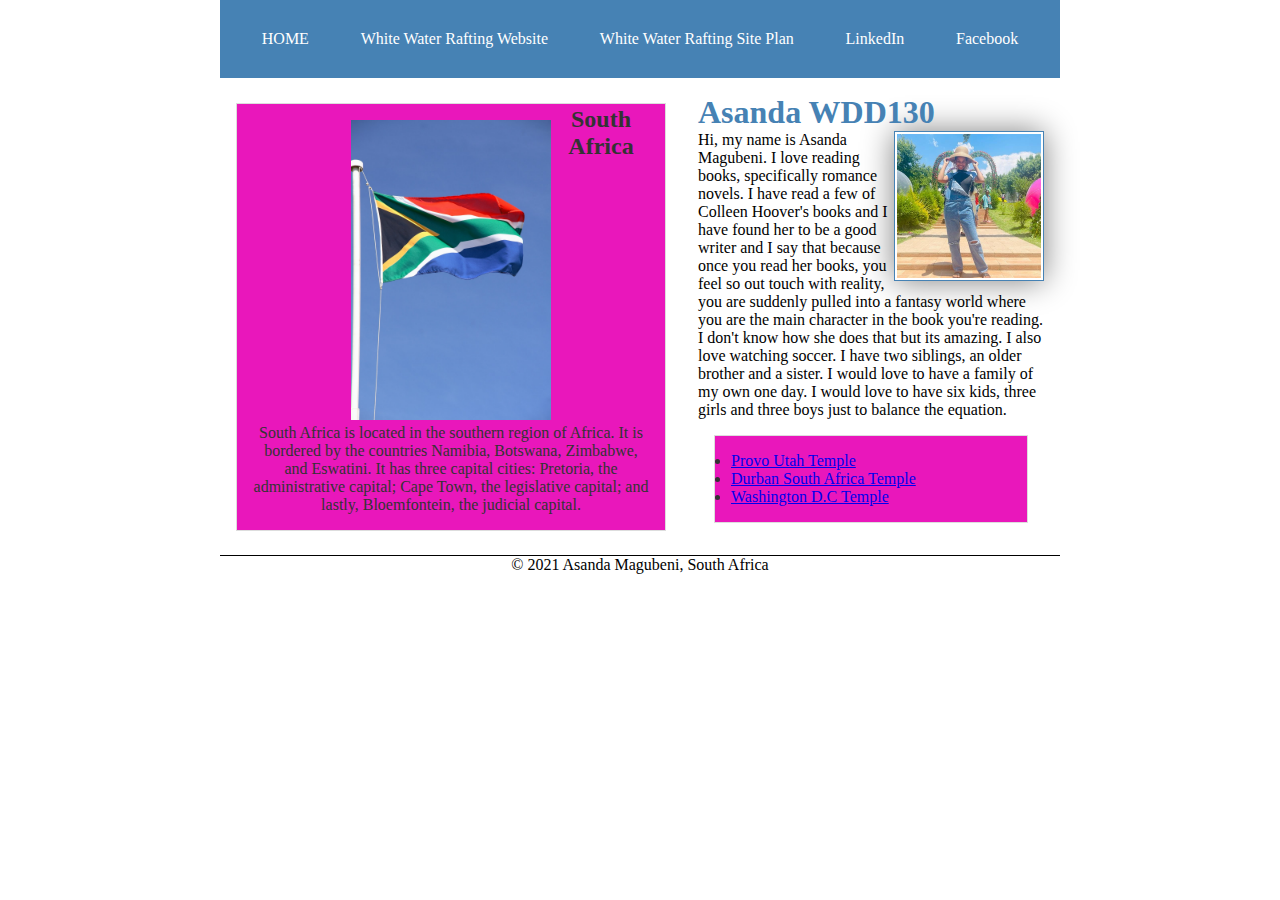
<file: index.html>
<!-- 29 September 2023 -->
<!DOCTYPE html>
<html lang="en-US">

<head>
    <meta charset="utf-8">
    <meta name="viewport" content="width=device-width, initial-scale=1.0">
    <title>Asanda Magubeni | WDD 130</title>
    <meta name="description" content="Asanda Magubeni">
    <meta name="author" content="Asanda Magubeni">
    <link rel="stylesheet" href="styles/styles.css">
</head>

<body>
    <header>
        <nav>
            <a href="#">HOME</a>
            <a href="WWR/">White Water Rafting Website</a>
            <a href="wwr/site-plan-rafting.html">White Water Rafting Site Plan</a>
            <a href="https://www.linkedin.com/in/asanda-magubeni-4b7468234" target="_blank">LinkedIn</a>
            <a href="https://facebook.com" target="_blank">Facebook</a>
        </nav>
    </header>
    <div class="grid">
       <main>
         <h1>Asanda WDD130</h1>
         <img src="images/profile..jpg" alt="Asanda" width="200">
         <p>Hi, my name is Asanda Magubeni. I love reading books, specifically romance novels. I have read a few of Colleen Hoover's books and I have found her to be a good writer and I say that because once you read her books, you feel so out touch with reality, you are suddenly pulled into a fantasy world where you are the main character in the book you're reading. I don't know how she does that but its amazing. I also love watching soccer. I have two siblings, an older brother and a sister. I would love to have a family of my own one day. I would love to have six kids, three girls and three boys just to balance the equation.</p>
         <ul class="box">
            <li><a href="https://www.churchofjesuschrist.org/temples/details/provo-utah-temple?lang=eng" target="_blank">Provo Utah Temple</a></li>
            <li><a href="https://www.churchofjesuschrist.org/temples/details/durban-south-africa-temple?lang=eng" target="_blank">Durban South Africa Temple</a></li>
            <li><a href="https://www.churchofjesuschrist.org/temples/details/washington-d.c.-temple?lang=eng" target="_blank">Washington D.C Temple</a></li>
        </ul>
    </main>
    <aside class="box">
     <h2>South Africa</h2>
     <img src="images/flag.jpeg" alt="The South African Flag">
     <p>South Africa is located in the southern region of Africa. It is bordered by the countries Namibia, Botswana, Zimbabwe, and Eswatini. It has three capital cities: Pretoria, the administrative capital; Cape Town, the legislative capital; and lastly, Bloemfontein, the judicial capital.</p>
      </aside> 
    </div>
    <footer>
        <p>&copy; 2021 Asanda Magubeni, South Africa</p>
    </footer>
</body>
</html>
</file>
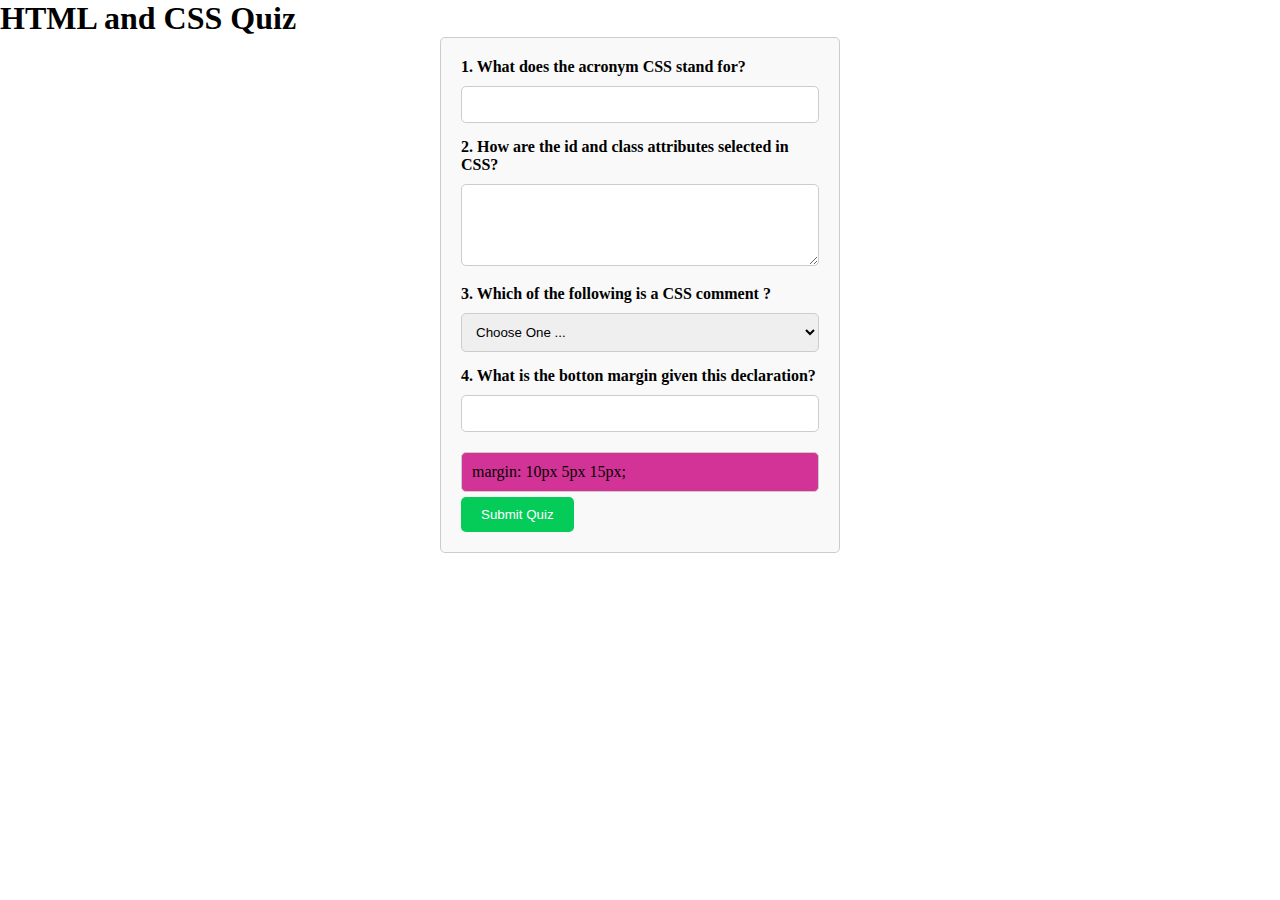
<file: quiz.html>
<!DOCTYPE html>
<html lang="en-US">
<head>
  <meta charset="utf-8">
  <meta name="viewport" content="width=device-width, initial-scale=1.0"> 
  <title>HTML CSS Quiz</title>
  <meta name="description" content="Quiz Page">
  <meta name="author" content="Asanda Magubeni">
  <link rel="stylesheet"  href="styles/quiz.css">
</head>
<body>
  <h1>HTML and CSS Quiz</h1>
  <form action="quiz_submit.php" method="post">
   
    <label for="q1">1. What does the acronym CSS stand for? </label>
    <input type="text" id="q1" name="q1">
    
   
    <label for="q2">2. How are the id and class attributes selected in CSS?</label>
    <textarea id="q2" name="q2" rows="4" cols="50"></textarea>
    
   
    <label for="q3">3. Which of the following is a CSS comment ?</label>
    <select id="q3" name="q3">
      <option value="" selected disabled>Choose One ...</option>
      <option value="/*Adjust this margin */">/*Adjust this margin */</option>
      <option value="div">div</option>
      <option value="span">span</option>
    </select>
    <label for="q4">4. What is the botton margin given this declaration?</label>
    <input type="number" id="q4" name="q4">
    <div class="boxed-text">margin: 10px 5px 15px;</div>
    <button type="submit">Submit Quiz</button>
  </form>
</body>
</html>
</file>
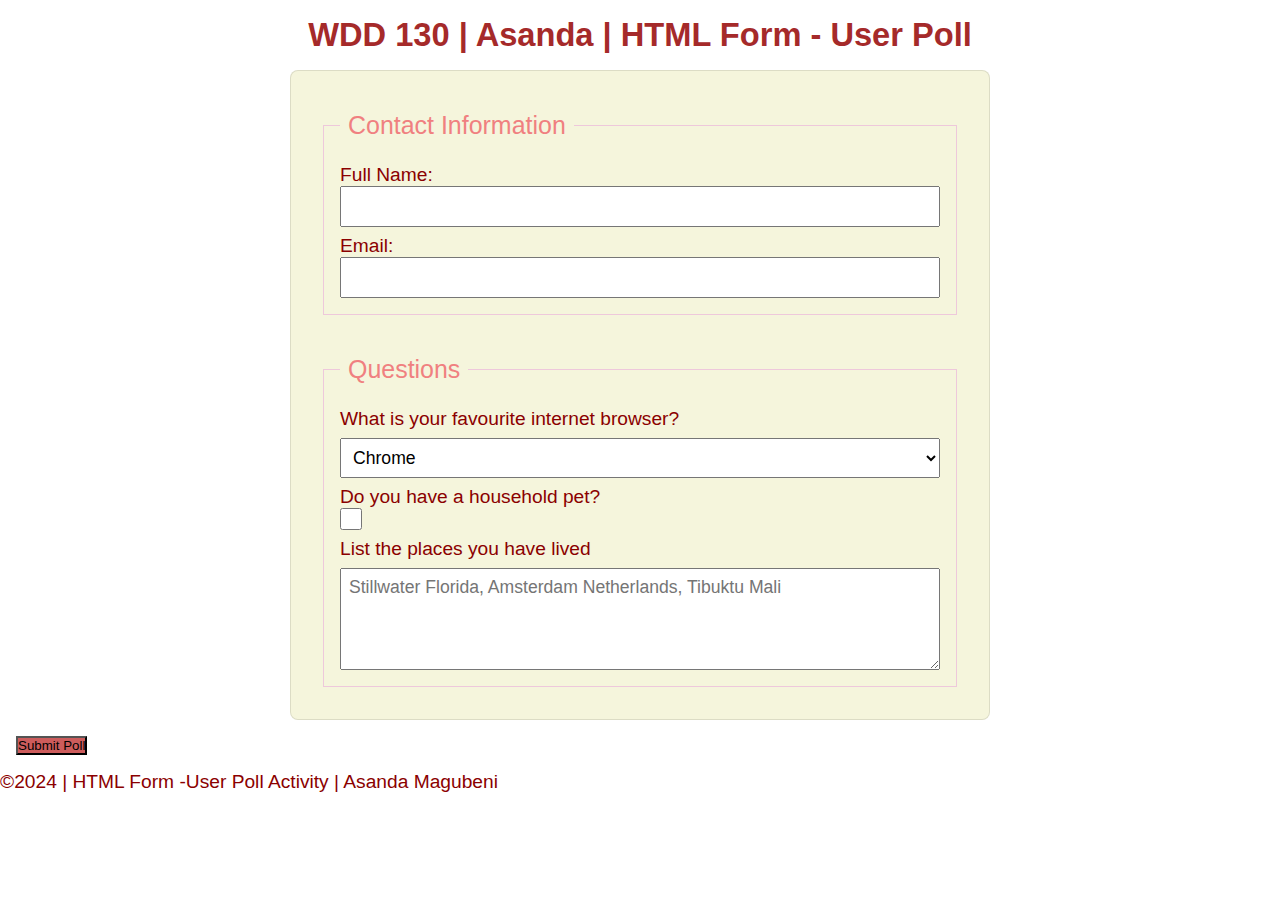
<file: week05/poll-form.html>
<!DOCTYPE html>
<html lang="en-US">
<head>
    <meta charset="utf-8">
    <meta name="viewport" content="width=device-width" initial-scale="1">
    <link rel = "stylesheet" href="styles/poll-form.css">
    <title>WDD 130| HTML Form - User Poll</title>
</head>
<body>
<header>
    <h1>WDD 130 | Asanda   | HTML Form - User Poll </h1>
</header>  
<main>
<form>
    <fieldset>
        <legend>Contact Information</legend>
    <div class="form-item">
        <label for="fullname">Full Name:</label>
        <input type="text" id="fullname" name="fullname"> 
    </div>
    <div class="form-item" column2>
        <label for="email">Email:</label>
        <input type="email" id="useremail" name="useremail">
    </div>
    </fieldset>
    <fieldset>
        <legend>Questions</legend>
        <label for="browser">What is your favourite internet browser?</label>
    <div class="form-item" column1>    
        <select id="browser" name="browser">
        <option value="chromw">Chrome</option>
        <option value="firefox">Firefox</option>
        <option value="safari">Safari</option>
        <option value="edge">Edge</option>
        <option value="brave">Brave</option>
        <option value="other">Other</option>
    </select>
    </div>
    <div class="form-item" column1>
    <label for="pet">Do you have a household pet?</label>
        <input type="checkbox" id="pet" name="pet"> 
    </div>
        <label for="feedback">List the places you have lived </label>
        <textarea  id="feedback" rows="4" placeholder="Stillwater Florida, Amsterdam Netherlands, Tibuktu Mali"></textarea>
    </fieldset>
</form>
<button type="submit"> Submit Poll</button>
</main>  
<footer>
   <p>&copy;2024  |  HTML Form -User Poll Activity  |  Asanda Magubeni</p>
</footer>
</body>
</html>
</file>
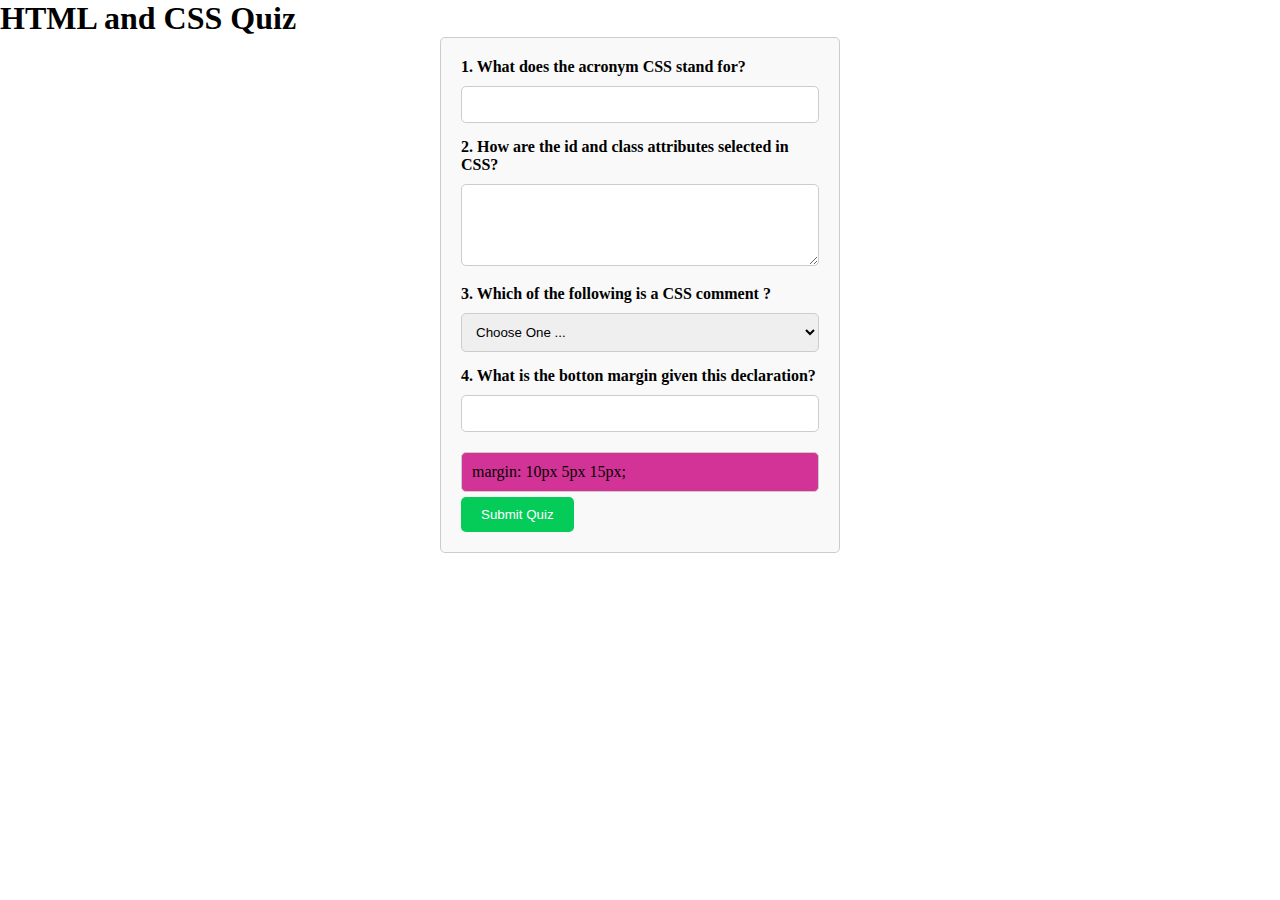
<file: week05/quiz.html>
<!DOCTYPE html>
<html lang="en-US">
<html>
<head>
  <meta charset="utf-8">
  <meta name="viewport" content="width=device-width" initial-scale="1"> 
  <title>Quiz Page</title>
  <link rel="stylesheet"  href="styles/quiz.css">
</head>
<body>
  <h1>HTML and CSS Quiz</h1>
  <form action="quiz_submit.php" method="post">
   
    <label for="q1">1. What does the acronym CSS stand for? </label>
    <input type="text" id="q1" name="q1">
    
   
    <label for="q2">2. How are the id and class attributes selected in CSS?</label>
    <textarea id="q2" name="q2" rows="4" cols="50"></textarea>
    
   
    <label for="q3">3. Which of the following is a CSS comment ?</label>
    <select id="q3" name="q3">
      <option value="" selected disabled>Choose One ...</option>
      <option value="/*Adjust this margin */">/*Adjust this margin */</option>
      <option value="div">div</option>
      <option value="span">span</option>
    </select>
    <label for="q4">4. What is the botton margin given this declaration?</label>
    <input type="number" id="q4" name="q4">
    <div class="boxed-text">margin: 10px 5px 15px;</div>
    <button type="submit">Submit Quiz</button>
  </form>
</body>
</html>
</file>
<file: styles/styles.css>
* {
    margin: 0;
    padding: 0;
    box-sizing: border-box;
}


main {
    
    grid-column: 2/3;
    margin: 1rem;
    

}
    
nav {
    background-color: steelblue;
    padding: 10px;
    display: flex;
    align-items: center;
    justify-content: space-evenly;
}

nav a {
    display: block;
    text-decoration: none;
    color: white;
    display: block;
    padding: 20px;
    display: flex;
    justify-content: space-evenly;
    align-items: center;
}

h1 {
    color: steelblue;
    border-bottom: #333;
}


p {
    padding: 0px;
}


aside img {
    width: 200px;
    height: auto;
}

footer {
    margin-top: 1em;
    border-top: 1px solid #000;
    text-align: center;
}

/* -------------------------------------
   Class Selectors
---------------------------------------- */
.box {
    margin: 1rem;
    padding: 1rem;
    background-color: #e917bb; 
    color: #333; 
    border: 1px solid #ddd;
}
 
main img {
    width: 150px ;
    height: auto ;
    border: 1px solid steelblue;
    padding: 2px;
    box-shadow:  0  0 30px gray;
    float: right;
}
aside {
    margin: 1em;
    border: 1px solid rgba(0, 0, 0, 0.2);
    padding: 1em;
    background-color: #eee;
    color: #333;
    text-align: center;
    position: relative;
    grid-column: 1/2;
    grid-row: 1/2;
}

aside h2 {
    position: absolute;
    top: 2px; 
    left: 300px; 
}

header, .grid,  footer {
    max-width: 840px;
    margin: 0 auto ;
}
.grid{
    display: grid;
    align-items: center;
}
</file>
<file: styles/quiz.css>
* {
  margin: 0;
  padding: 0;
  box-sizing: border-box;
}


form {
  max-width: 400px;
  margin: 0 auto;
  padding: 20px;
  border: 1px solid #ccc;
  border-radius: 5px;
  background-color: #f9f9f9;
}


label {
  display: block; 
  margin-bottom: 10px;
  font-weight: bold;
}


input[type="text"],
input[type="email"],
input[type="number"],
textarea,
select {
  width: 100%;
  padding: 10px;
  margin-bottom: 15px;
  border: 1px solid #ccc;
  border-radius: 5px;
}

button[type="submit"] {
  background-color: #05cc58;
  color: #fff;
  padding: 10px 20px;
  border: none;
  border-radius: 5px;
  cursor: pointer;
}

/* Add hover effect to the submit button */
button[type="submit"]:hover {
  background-color: #8be614;
}

  .boxed-text {
    border: 1px solid #ccc;
    border-radius: 5px;
    padding: 10px;
    background-color: rgb(211, 51, 150);
    width: 100%;
    margin: 5px 0;
  }
</file>
<file: week05/styles/poll-form.css>
@import url('https://fonts.googleapis.com/css?family=Pacifico|Roboto&display=swap');

* {
  margin: 0;
  padding: 0;
  box-sizing: border-box;
}

body{
    font-family: Arial, "Helvetica Neue", Helvetica, sans-serif;
    font-size: 1.2em;
    color: darkred;
    background: #fff;
}

header{
  margin: 0 auto;
  width: 700px;
}

h1 {

    margin: 1rem;
    font-size: 1.7em;
    color: brown;
    text-align: center;
}

form{
   width: 700px;
   margin: 0 auto;
   padding: 1rem;
   border: 1px solid rgba(0,0,0,0.1);
   border-radius: 0.5rem;
   background-color: beige;
   display: grid;
}

fieldset{
     display: grid;
     grid-gap: .5rem;
     margin: 1rem;
     border: 1px solid rgba(208, 19, 214, 0.2);
     padding: 1rem;
}

legend {
  padding: 0.5rem;
  color:lightcoral;
  font-size: 1.3em;
}

label, input, button, select, textarea{
  font-family:'Lucida Sans', 'Lucida Sans Regular', 'Lucida Grande', 'Lucida Sans Unicode', Geneva, Verdana, sans-serif;
}

input, select, textarea {
  padding: 0.5rem;
  font-size: 1.1rem;
}

input[type="checkbox"] {
  width: 22px;
  height: 22px;
  vertical-align: bottom;
}

button{
  margin: 1rem;
  background-color:indianred;
}

button :hover{
  background-color: rgb(62, 23, 238);
}

.form-item{
     display: grid;
     align-items: center;
}

.column1 {

    grid-template-columns: 3fr 1fr;
    margin: 0.5rem 0;
}

.column2 {
  grid-template-columns: 1fr 2fr ;
}
</file>
<file: week05/styles/quiz.css>
* {
  margin: 0;
  padding: 0;
  box-sizing: border-box;
}


form {
  max-width: 400px;
  margin: 0 auto;
  padding: 20px;
  border: 1px solid #ccc;
  border-radius: 5px;
  background-color: #f9f9f9;
}


label {
  display: block; 
  margin-bottom: 10px;
  font-weight: bold;
}


input[type="text"],
input[type="email"],
input[type="number"],
textarea,
select {
  width: 100%;
  padding: 10px;
  margin-bottom: 15px;
  border: 1px solid #ccc;
  border-radius: 5px;
}

button[type="submit"] {
  background-color: #05cc58;
  color: #fff;
  padding: 10px 20px;
  border: none;
  border-radius: 5px;
  cursor: pointer;
}

/* Add hover effect to the submit button */
button[type="submit"]:hover {
  background-color: #8be614;
}

  .boxed-text {
    border: 1px solid #ccc;
    border-radius: 5px;
    padding: 10px;
    background-color: rgb(211, 51, 150);
    width: 100%;
    margin: 5px 0;
  }
</file>
